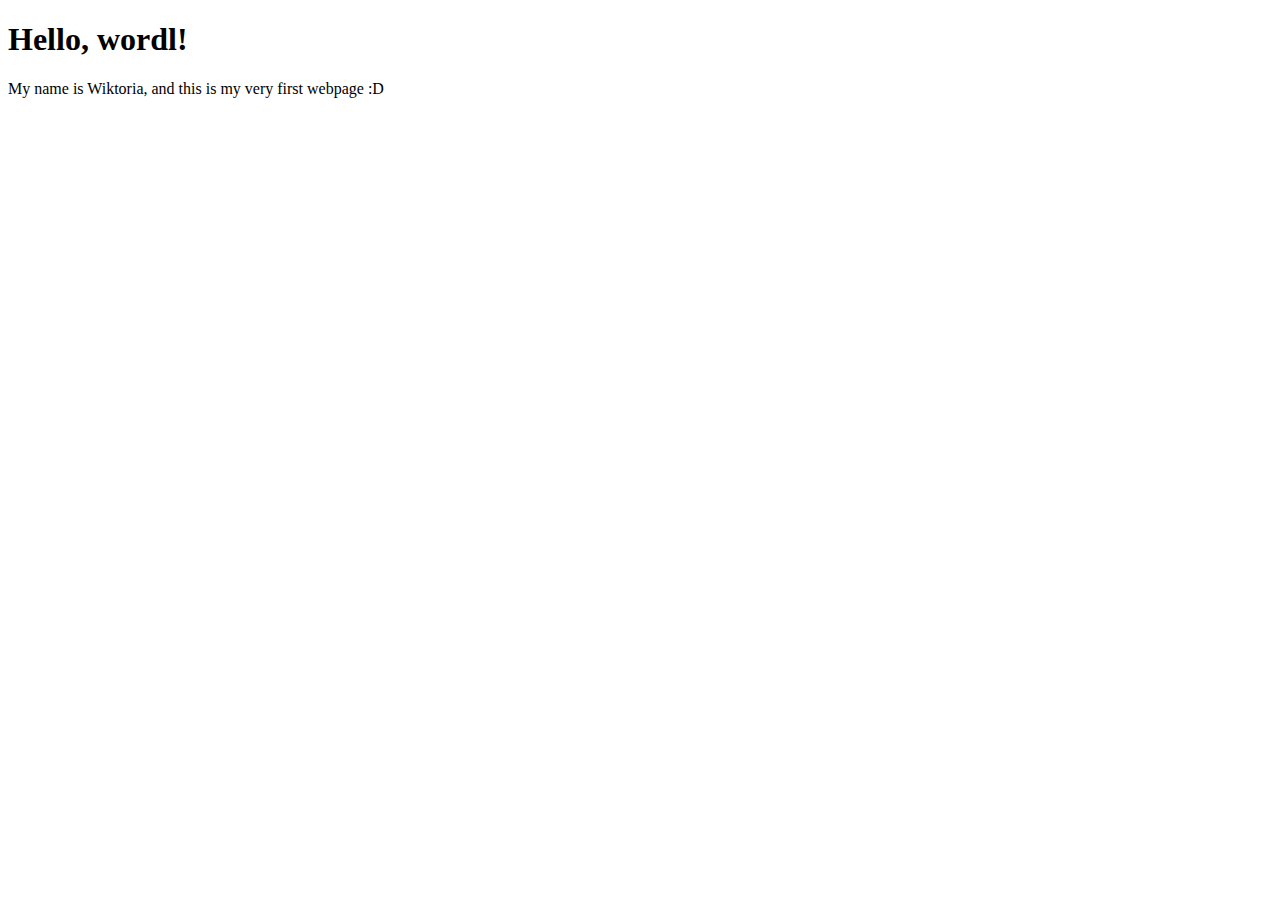
<file: Build resposive Real-World Websites with HTML and CSS/01-Test/index.html>
<!DOCTYPE html>
<html lang="en">
  <head>
    <meta charset="UTF-8" />
    <meta http-equiv="X-UA-Compatible" content="IE=edge" />
    <meta name="viewport" content="width=device-width, initial-scale=1.0" />
    <title>My first webpage</title>
  </head>
  <body>
    <h1>Hello, wordl!</h1>
    <p>My name is Wiktoria, and this is my very first webpage :D</p>
  </body>
</html>
</file>
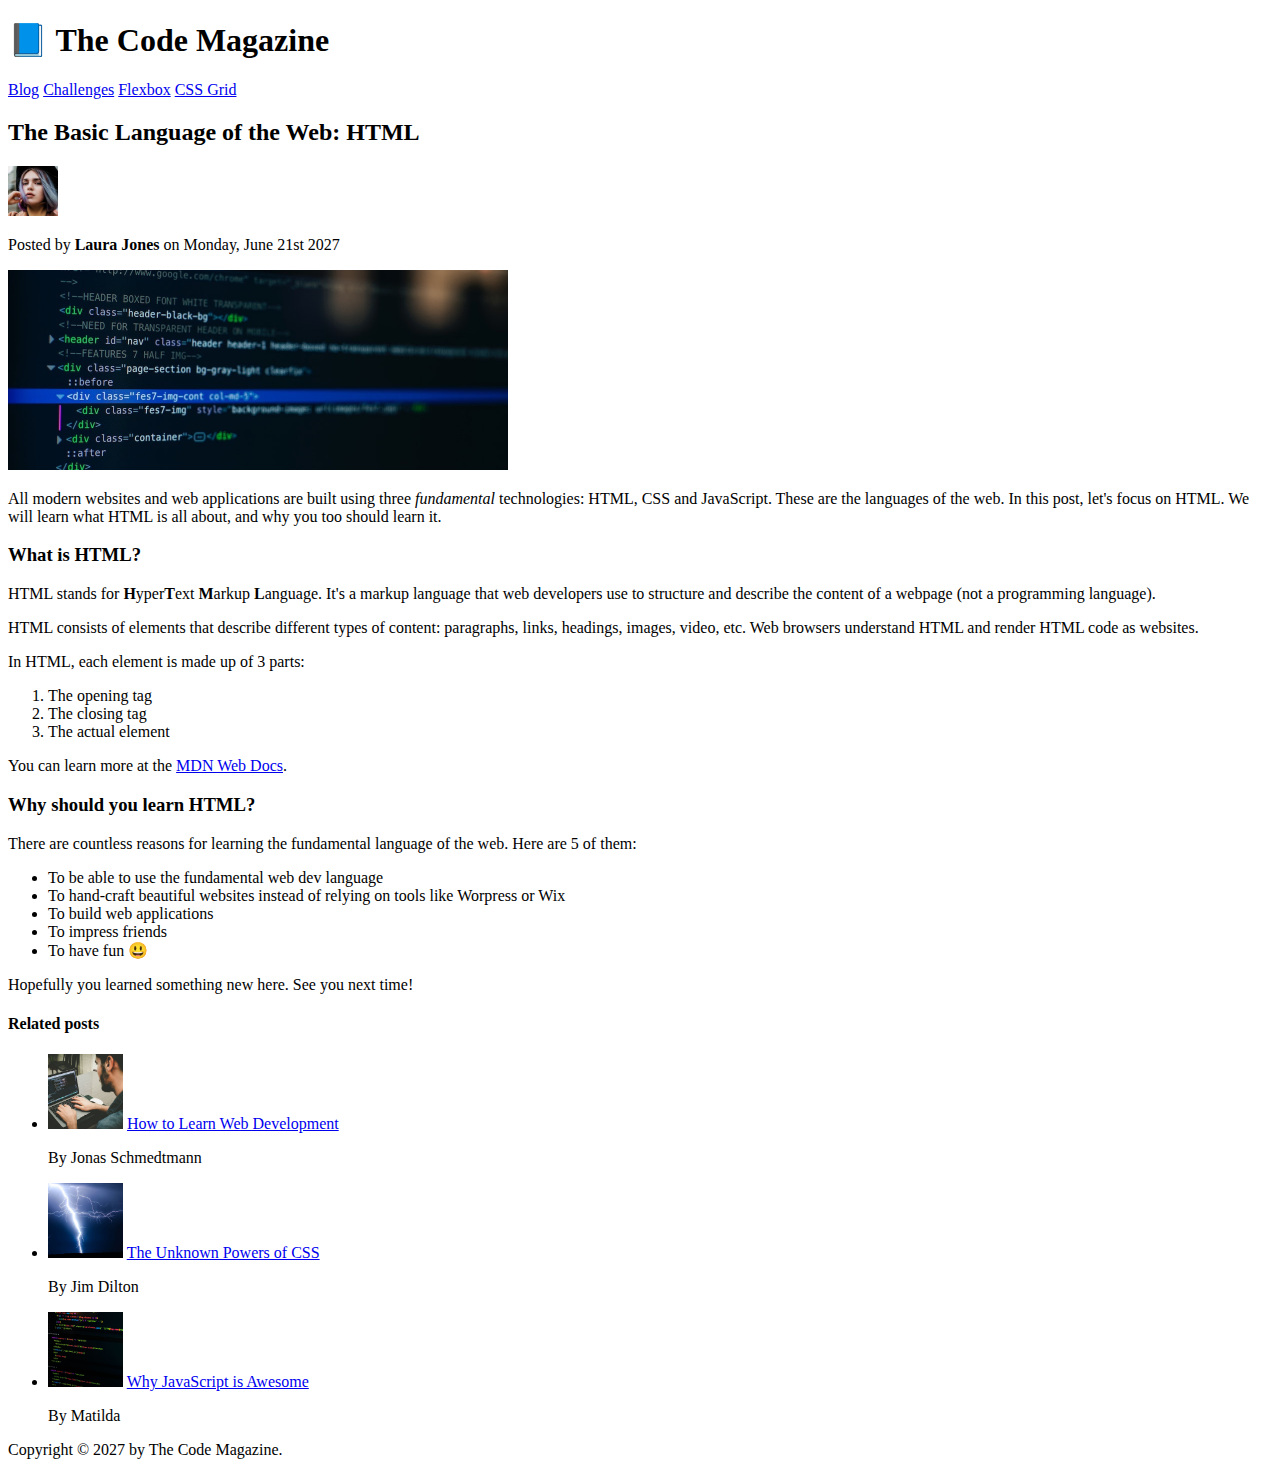
<file: Build resposive Real-World Websites with HTML and CSS/02-HTML-Fundamentals/index.html>
<!DOCTYPE html>
<html lang="en">
  <head>
    <meta charset="UTF-8" />
    <title>The Basic Language of the Web: HTML</title>
  </head>

  <body>
    <!-- 
    <h1>The Basic Language of the Web: HTML</h1>
    <h2>The Basic Language of the Web: HTML</h2>
    <h3>The Basic Language of the Web: HTML</h3>
    <h4>The Basic Language of the Web: HTML</h4>
    <h5>The Basic Language of the Web: HTML</h5>
    <h6>The Basic Language of the Web: HTML</h6>
    -->

    <header>
      <h1>📘 The Code Magazine</h1>
      <!-- ONLY ONE H1 HEADING IN THE WEB-->

      <nav>
        <a href="blog.html">Blog</a>
        <a href="#">Challenges</a>
        <a href="#">Flexbox</a>
        <a href="#">CSS Grid</a>
        <!-- TWORZENIE ODNOŚNIKÓW DO INNYCH PODSTRON-->
      </nav>
      <!-- TWORZENIE JEDNEGO ELEMENTU DO ŁĄCZENIA-->
    </header>
    <!-- łaczenie w header, głownej częśći, która nie ejst postem-->

    <article>
      <header>
        <h2>The Basic Language of the Web: HTML</h2>
        <img src="img/laura-jones.jpg" alt="The author pic" width="50" />

        <p>Posted by <strong>Laura Jones</strong> on Monday, June 21st 2027</p>
        <!-- można beż użyć b zamiast strong, ale strong jest lepsze-->

        <img src="img/post-img.jpg" alt="HTML code on a screen" width="500" />
      </header>

      <p>
        All modern websites and web applications are built using three
        <em>fundamental</em>
        technologies: HTML, CSS and JavaScript. These are the languages of the
        web. In this post, let's focus on HTML. We will learn what HTML is all
        about, and why you too should learn it.
      </p>
      <!-- można też easy i uzyć-->

      <h3>What is HTML?</h3>
      <p>
        HTML stands for <b>H</b>yper<b>T</b>ext <b>M</b>arkup <b>L</b>anguage.
        It's a markup language that web developers use to structure and describe
        the content of a webpage (not a programming language).
      </p>
      <p>
        HTML consists of elements that describe different types of content:
        paragraphs, links, headings, images, video, etc. Web browsers understand
        HTML and render HTML code as websites.
      </p>

      <p>In HTML, each element is made up of 3 parts:</p>

      <ol>
        <!-- ordered list-->
        <li>The opening tag</li>
        <!-- list element-->
        <li>The closing tag</li>
        <li>The actual element</li>
      </ol>

      <p>
        You can learn more at the
        <a
          href="https://developer.mozilla.org/en-US/docs/Web/HTML"
          target="_blank"
          >MDN Web Docs</a
        >.
        <!-- target _blank to oznacza, że otwieramy stonę w nowej karcie-->
      </p>

      <h3>Why should you learn HTML?</h3>
      <p>
        There are countless reasons for learning the fundamental language of the
        web. Here are 5 of them:
      </p>
      <ul>
        <!-- unordered list-->
        <li>To be able to use the fundamental web dev language</li>
        <li>
          To hand-craft beautiful websites instead of relying on tools like
          Worpress or Wix
        </li>
        <li>To build web applications</li>
        <li>To impress friends</li>
        <li>To have fun 😃</li>
      </ul>

      <p>Hopefully you learned something new here. See you next time!</p>
    </article>

    <aside>
      <h4>Related posts</h4>
      <ul>
        <li>
          <img src="img/related-1.jpg" alt="Releted pic 1" width="75" />
          <a href="#">How to Learn Web Development</a>
          <p>By Jonas Schmedtmann</p>
        </li>
        <li>
          <img src="img/related-2.jpg" alt="Releted pic 2" width="75" />
          <a href="#">The Unknown Powers of CSS</a>
          <p>By Jim Dilton</p>
        </li>
        <li>
          <img src="img/related-3.jpg" alt="Releted pic 3" width="75" />
          <a href="#">Why JavaScript is Awesome</a>
          <p>By Matilda</p>
        </li>
      </ul>
    </aside>

    <footer>Copyright &copy; 2027 by The Code Magazine.</footer>
    <!--tworzenie stopki, znak and & daje znaki-->
  </body>
</html>
</file>
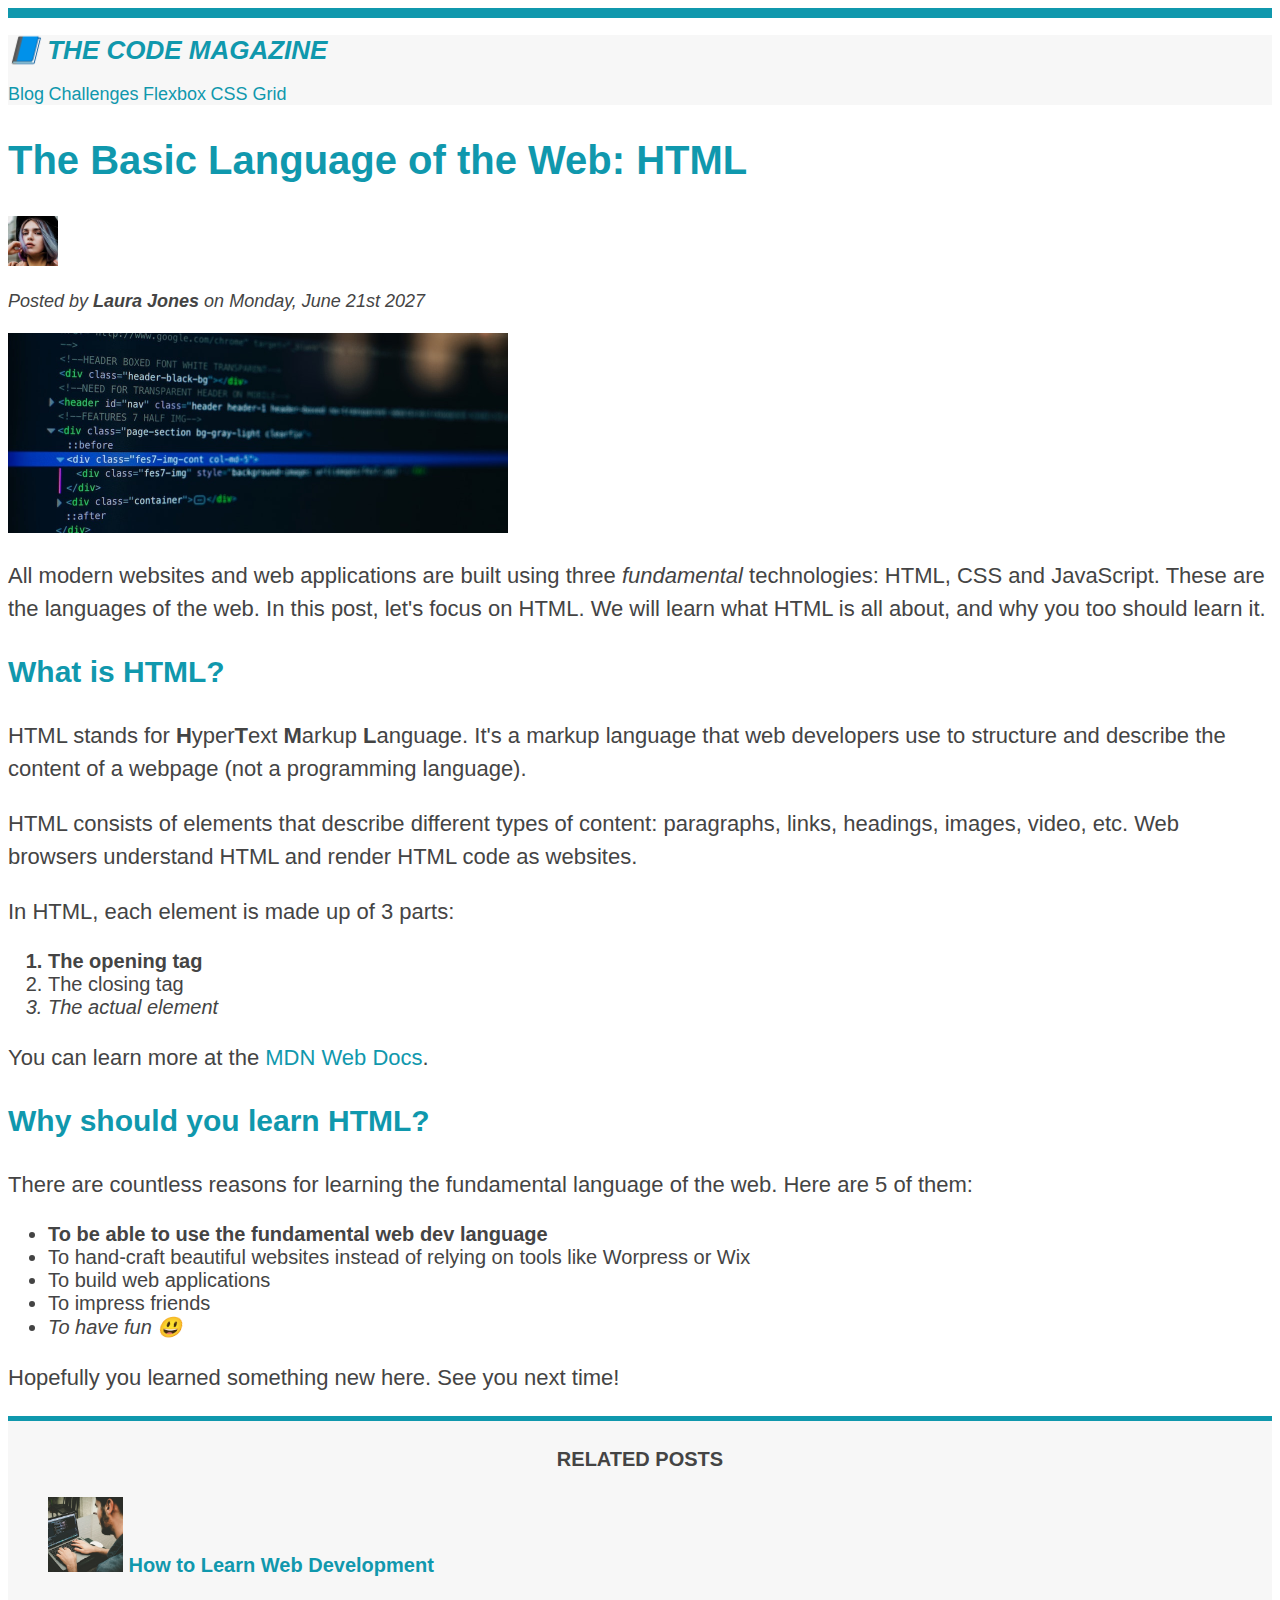
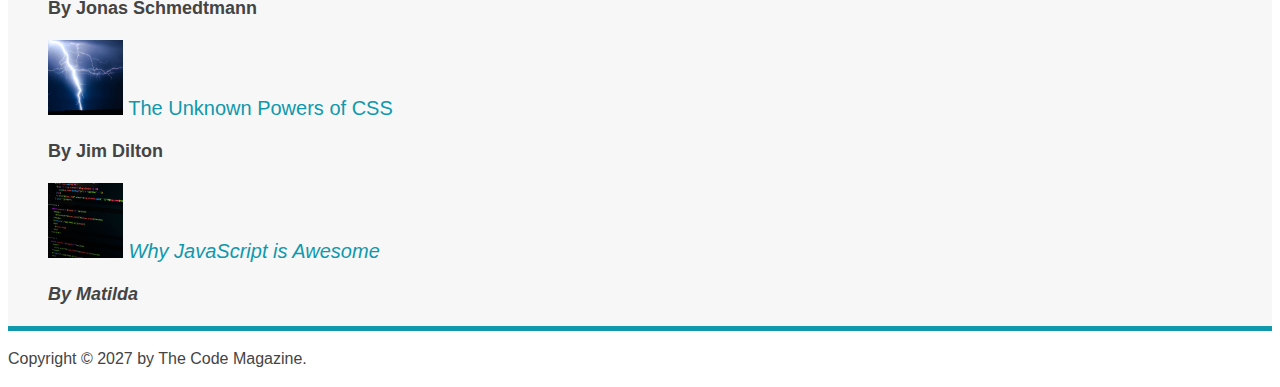
<file: Build resposive Real-World Websites with HTML and CSS/03-CSS-Fundamentals/index.html>
<!DOCTYPE html>
<html lang="en">
  <head>
    <meta charset="UTF-8" />
    <link href="style.css" rel="stylesheet" />
    <title>The Basic Language of the Web: HTML</title>
  </head>

  <body>
    <!-- 
    <h1>The Basic Language of the Web: HTML</h1>
    <h2>The Basic Language of the Web: HTML</h2>
    <h3>The Basic Language of the Web: HTML</h3>
    <h4>The Basic Language of the Web: HTML</h4>
    <h5>The Basic Language of the Web: HTML</h5>
    <h6>The Basic Language of the Web: HTML</h6>
    -->

    <header class="main-header">
      <h1>📘 The Code Magazine</h1>
      <!-- ONLY ONE H1 HEADING IN THE WEB-->
      <!-- można pisać wewnątrz <h1 np style CSSowy-->

      <nav>
        <a href="blog.html">Blog</a>
        <a href="#">Challenges</a>
        <a href="#">Flexbox</a>
        <a href="#">CSS Grid</a>
        <!-- TWORZENIE ODNOŚNIKÓW DO INNYCH PODSTRON-->
      </nav>
      <!-- TWORZENIE JEDNEGO ELEMENTU DO ŁĄCZENIA-->
    </header>
    <!-- łaczenie w header, głownej częśći, która nie ejst postem-->

    <article>
      <header>
        <h2>The Basic Language of the Web: HTML</h2>
        <img src="img/laura-jones.jpg" alt="The author pic" width="50" />

        <p id="author">
          Posted by <strong>Laura Jones</strong> on Monday, June 21st 2027
        </p>
        <!-- można beż użyć b zamiast strong, ale strong jest lepsze-->

        <img src="img/post-img.jpg" alt="HTML code on a screen" width="500" />
      </header>

      <p>
        All modern websites and web applications are built using three
        <em>fundamental</em>
        technologies: HTML, CSS and JavaScript. These are the languages of the
        web. In this post, let's focus on HTML. We will learn what HTML is all
        about, and why you too should learn it.
      </p>
      <!-- można też easy i uzyć-->

      <h3>What is HTML?</h3>
      <p>
        HTML stands for <b>H</b>yper<b>T</b>ext <b>M</b>arkup <b>L</b>anguage.
        It's a markup language that web developers use to structure and describe
        the content of a webpage (not a programming language).
      </p>
      <p>
        HTML consists of elements that describe different types of content:
        paragraphs, links, headings, images, video, etc. Web browsers understand
        HTML and render HTML code as websites.
      </p>

      <p>In HTML, each element is made up of 3 parts:</p>

      <ol>
        <!-- ordered list-->
        <li class="first-li">The opening tag</li>
        <!-- list element-->
        <li>The closing tag</li>
        <li>The actual element</li>
      </ol>

      <p>
        You can learn more at the
        <a
          href="https://developer.mozilla.org/en-US/docs/Web/HTML"
          target="_blank"
          >MDN Web Docs</a
        >.
        <!-- target _blank to oznacza, że otwieramy stonę w nowej karcie-->
      </p>

      <h3>Why should you learn HTML?</h3>
      <p>
        There are countless reasons for learning the fundamental language of the
        web. Here are 5 of them:
      </p>
      <ul>
        <!-- unordered list-->
        <li class="first-li">
          To be able to use the fundamental web dev language
        </li>
        <li>
          To hand-craft beautiful websites instead of relying on tools like
          Worpress or Wix
        </li>
        <li>To build web applications</li>
        <li>To impress friends</li>
        <li>To have fun 😃</li>
      </ul>

      <p>Hopefully you learned something new here. See you next time!</p>
    </article>

    <aside>
      <h4>Related posts</h4>
      <ul class="related">
        <li>
          <img src="img/related-1.jpg" alt="Releted pic 1" width="75" />
          <a href="#">How to Learn Web Development</a>
          <p class="related-author">By Jonas Schmedtmann</p>
        </li>
        <li>
          <img src="img/related-2.jpg" alt="Releted pic 2" width="75" />
          <a href="#">The Unknown Powers of CSS</a>
          <p class="related-author">By Jim Dilton</p>
        </li>
        <li>
          <img src="img/related-3.jpg" alt="Releted pic 3" width="75" />
          <a href="#">Why JavaScript is Awesome</a>
          <p class="related-author">By Matilda</p>
        </li>
      </ul>
    </aside>

    <footer>
      <p id="copyright" class="copyright text">
        Copyright &copy; 2027 by The Code Magazine.
      </p>
      <!-- id można tylko raz w htmlu-->
    </footer>
    <!--tworzenie stopki, znak and & daje znaki-->
  </body>
</html>
</file>
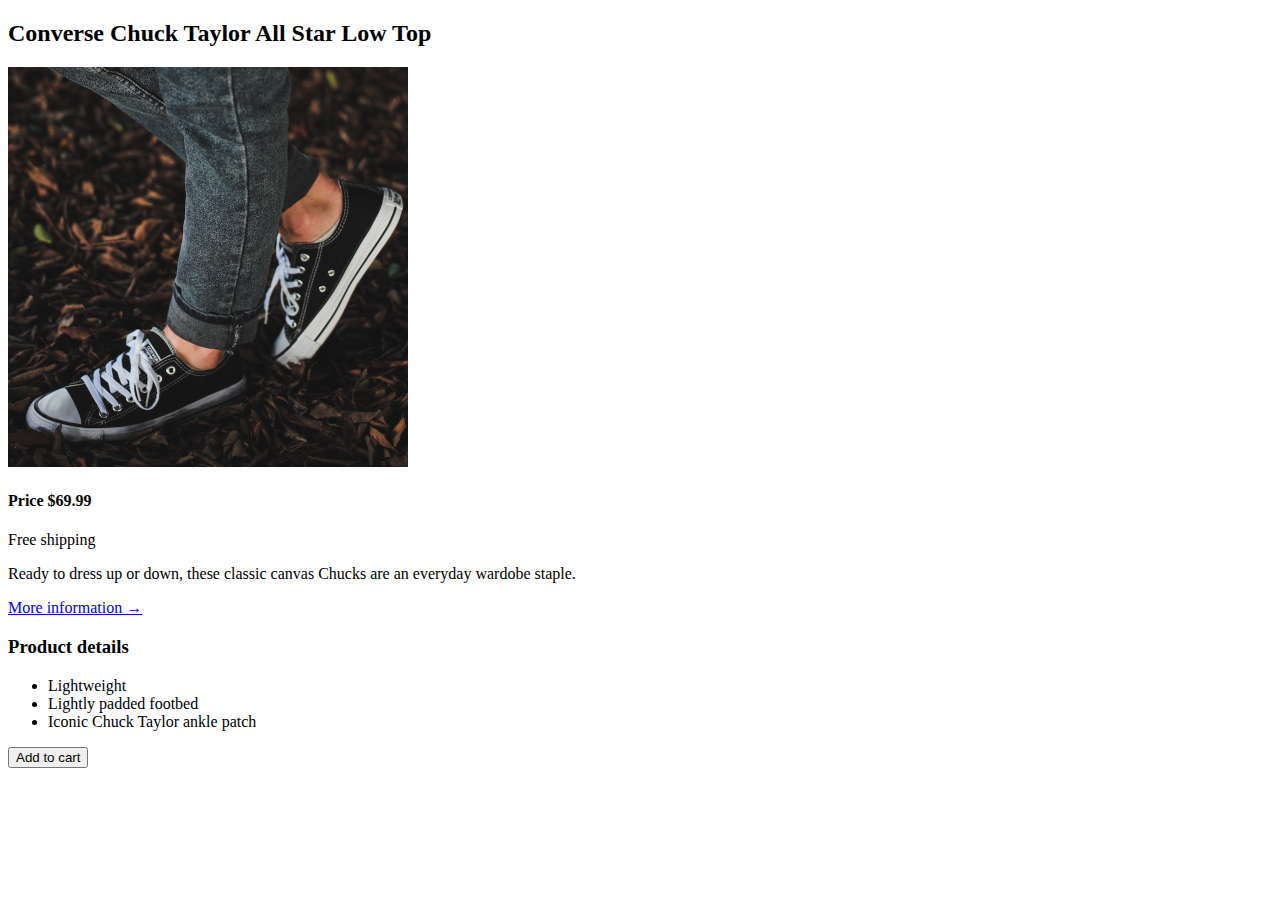
<file: Build resposive Real-World Websites with HTML and CSS/02-CHALLENGE#2/converse.html>
<!DOCTYPE html>
<html lang="en">
  <head>
    <meta charset="UTF-8" />
    <title>Challenge #2 - Converse shoes</title>
  </head>
  <body>
    <article>
      <h2>Converse Chuck Taylor All Star Low Top</h2>
      <img src="challenges.jpg" alt="Picture of the shoes" width="400" />
      <h4>Price $69.99</h4>
      <p>Free shipping</p>
      <p>
        Ready to dress up or down, these classic canvas Chucks are an everyday
        wardobe staple.
      </p>
      <a href="#">More information &rarr;</a>
      <h3>Product details</h3>
      <ul>
        <li>Lightweight</li>
        <li>Lightly padded footbed</li>
        <li>Iconic Chuck Taylor ankle patch</li>
      </ul>
      <button>Add to cart</button>
    </article>
  </body>
</html>
</file>
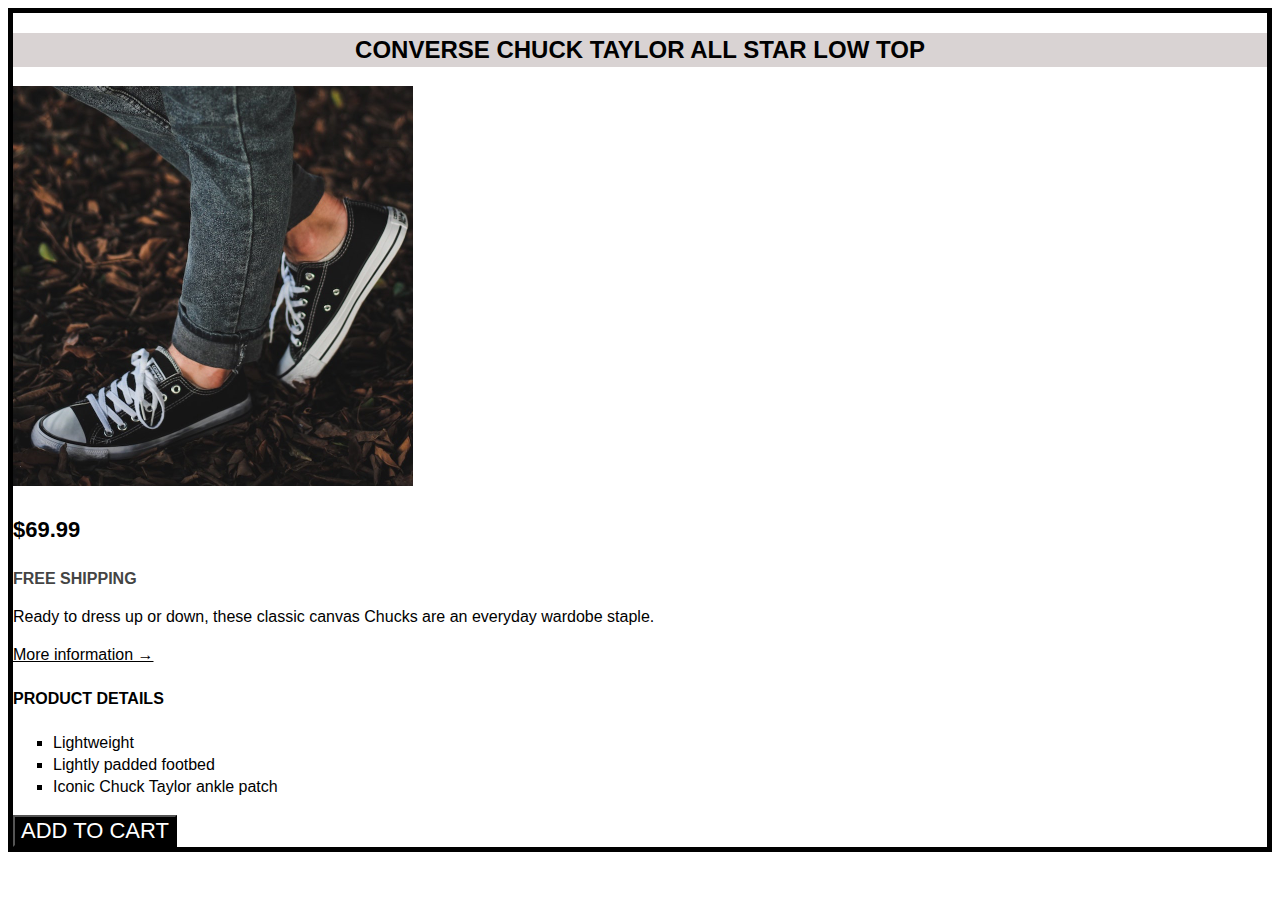
<file: Build resposive Real-World Websites with HTML and CSS/03-CHALLENGE#1/converse.html>
<!DOCTYPE html>
<html lang="en">
  <head>
    <meta charset="UTF-8" />
    <link href="style.css" rel="stylesheet" />
    <title>Challenge #2 - Converse shoes</title>
  </head>
  <body>
    <header>
      <h2 class="product-title">Converse Chuck Taylor All Star Low Top</h2>
      <img src="challenges.jpg" alt="Picture of the shoes" width="400" />
      <h3 class="price">$69.99</h3>
      <p class="shipping">Free shipping</p>
    </header>
    <article>
      <p>
        Ready to dress up or down, these classic canvas Chucks are an everyday
        wardobe staple.
      </p>
      <a class="more-info" href="#">More information &rarr;</a>
      <h4>Product details</h4>
      <ul>
        <li>Lightweight</li>
        <li>Lightly padded footbed</li>
        <li>Iconic Chuck Taylor ankle patch</li>
      </ul>
      <button>Add to cart</button>
    </article>
  </body>
</html>
</file>
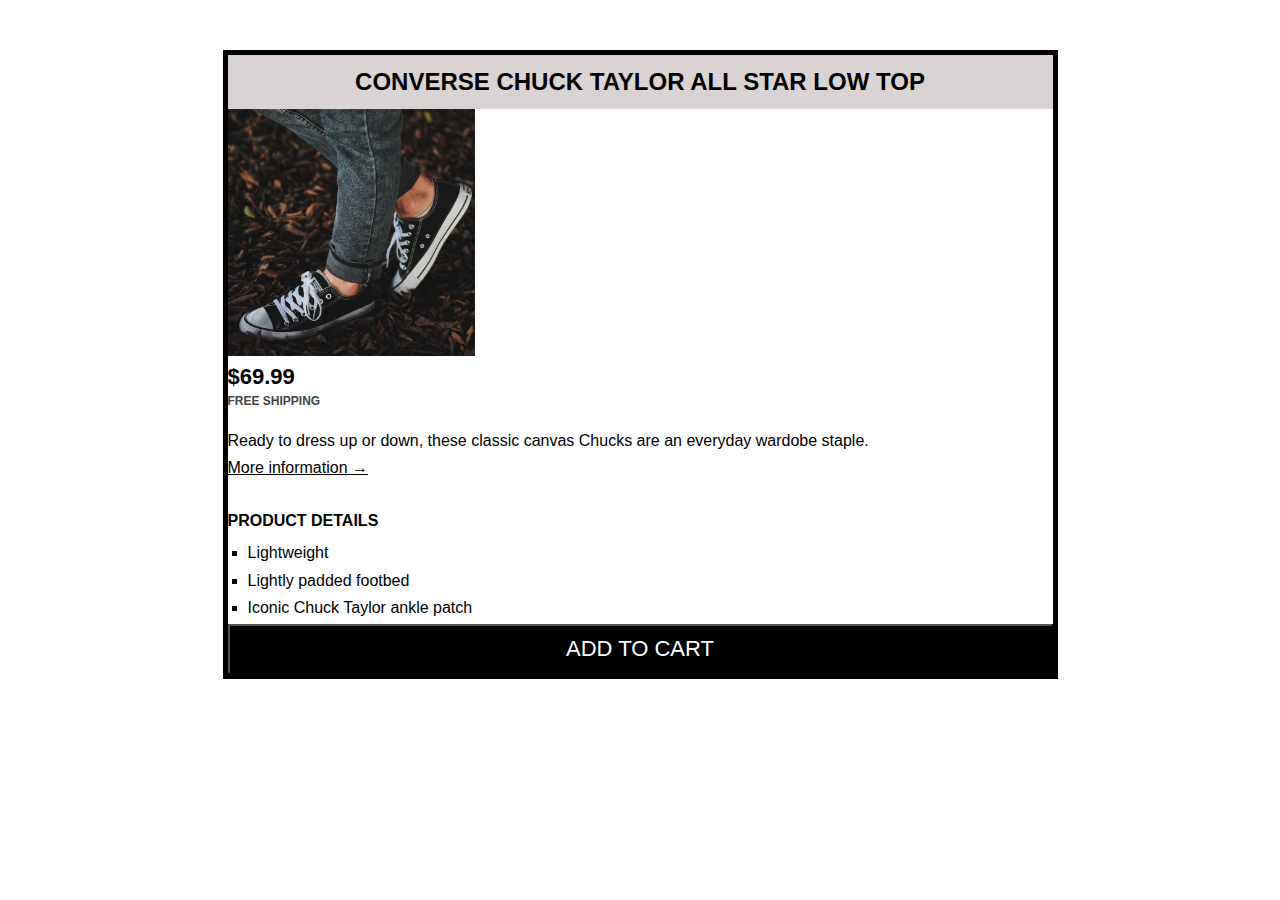
<file: Build resposive Real-World Websites with HTML and CSS/03-CHALLENGE#2/converse.html>
<!DOCTYPE html>
<html lang="en">
  <head>
    <meta charset="UTF-8" />
    <link href="style.css" rel="stylesheet" />
    <title>Challenge #2 - Converse shoes</title>
  </head>
  <body>
    <div class="container">
      <header>
        <h2 class="product-title">Converse Chuck Taylor All Star Low Top</h2>
        <img
          src="challenges.jpg"
          alt="Picture of the shoes"
          width="400"
          class="product-pic"
        />
        <h3 class="price">$69.99</h3>
        <p class="shipping">Free shipping</p>
      </header>
      <article>
        <div class="description">
          <p>
            Ready to dress up or down, these classic canvas Chucks are an
            everyday wardobe staple.
          </p>
          <a class="more-info" href="#">More information &rarr;</a>
        </div>
        <h4>Product details</h4>
        <ul>
          <li>Lightweight</li>
          <li>Lightly padded footbed</li>
          <li>Iconic Chuck Taylor ankle patch</li>
        </ul>
        <button>Add to cart</button>
      </article>
    </div>
  </body>
</html>
</file>
<file: Build resposive Real-World Websites with HTML and CSS/03-CSS-Fundamentals/style.css>
/* * {
  border-top: 10px solid #1098ad;
} */
/* przykład dla wszystki elementów, ale nie akurat z border-top xd */

body {
  font-family: sans-serif;
  color: #444;

  border-top: 10px solid #1098ad;
}

h1,
h2,
h3 {
  color: #1098ad;
}

h1 {
  font-size: 26px;
  text-transform: uppercase;
  font-style: italic;
}

h2 {
  font-size: 40px;
}

h3 {
  font-size: 30px;
}

h4 {
  font-size: 20px;
  text-transform: uppercase;
  text-align: center;
}

p {
  font-size: 22px;
  line-height: 1.5;
}

li {
  font-size: 20px;
}

/* footer p {
  font-size: 16px;
}*/

/* można ctrl+slash */

#author {
  font-style: italic;
  font-size: 18px;
}

#copyright {
  font-size: 16px;
}

.related-author {
  font-size: 18px;
  font-weight: bold;
}

.related {
  list-style: none;
}

.main-header {
  background-color: #f7f7f7;
}

aside {
  background-color: #f7f7f7;
  border-top: 5px solid #1098ad;
  border-bottom: 5px solid #1098ad;
}

/* body {
  background-color: antiquewhite;
} */

/* .first-li {
  font-weight: bol;
} */

li:first-child {
  font-weight: bold;
}

li:last-child {
  font-style: italic;
}
/* 
li:nth-child(even) {
  color: red;
} */

article p:first-child {
  color: red;
}
/* nie ma first childa p tylko h2, wiec nie działa */
/* to są pseudoklasy, dzialaja czasem slabo, ale przydają się czasami np przy li */

/* Styling links */

/* text decor - bez underline */
a:link {
  color: #1098ad;
  text-decoration: none;
}

a:visited {
  color: #1098ad;
}

/* najeżdzanie myszką */
a:hover {
  color: orangered;
  font-weight: bold;
  text-decoration: underline orangered;
}

/* gdy klikamy */
/* a:active {
  background-color: black;
  font-style: italic;
} */

/* Resolving conflicts */
/* #copyright {
  color: red;
}

.copyright {
  color: blue;
}

.text {
  color: yellow;
}

footer p {
  color: green !important;
} */

nav a:link {
  font-size: 18px;
}
</file>
<file: Build resposive Real-World Websites with HTML and CSS/03-CHALLENGE#1/style.css>
body {
  font-family: sans-serif;
  line-height: 1.4;
  color: black;

  border: 5px solid black;
}

.product-title {
  background-color: #d9d3d3;
  font-size: 24px;
  text-transform: uppercase;
  text-align: center;
}

h4 {
  text-transform: uppercase;
  font-size: 18 px;
}

li {
  font-size: 16px;
  list-style-type: square;
}

header h3 {
  font-size: 22px;
}

header p {
  color: #444;
  text-transform: uppercase;
  font-size: 16px;
  font-weight: bold;
}

/* Styling links */

/* .more-info:link {
  color: black;
  text-decoration: underline;
} */
/* też zadziała, propozycja z filmiku */

a:link {
  color: black;
  text-decoration: underline;
}

a:visited {
  color: black;
}

a:hover {
  background-color: #f7f7f7;
}

button {
  font-size: 22px;
  text-transform: uppercase;
  background-color: black;
  color: #fff;
  cursor: pointer;
}

button:hover {
  color: black;
  background-color: #fff;
}
</file>
<file: Build resposive Real-World Websites with HTML and CSS/03-CHALLENGE#2/style.css>
* {
  margin: 0;
  padding: 0;
}

body {
  font-family: sans-serif;
}

.container {
  width: 825px;
  margin: 50px auto;
  line-height: 1.4;
  color: black;
  border: 5px solid black;
}

header {
  margin-bottom: 20px;
}

.product-title {
  background-color: #d9d3d3;
  font-size: 24px;
  text-transform: uppercase;
  text-align: center;
  padding: 10px 20px;
}

.product-pic {
  width: 30%;
  height: auto;
}

.shipping {
  font-size: 12px;
}

article h4 {
  text-transform: uppercase;
  font-size: 18 px;
  margin-bottom: 10px;
}

.description {
  margin-bottom: 30px;
}

.description p {
  margin-bottom: 5px;
}
ul {
  margin-left: 20px;
  margin-right: 20px;
}

li {
  font-size: 16px;
  list-style-type: square;
  margin-bottom: 5px;
}

header h3 {
  font-size: 22px;
}

header p {
  color: #444;
  text-transform: uppercase;
  font-size: 16px;
  font-weight: bold;
}

/* Styling links */

/* .more-info:link {
  color: black;
  text-decoration: underline;
} */
/* też zadziała, propozycja z filmiku */

a:link {
  color: black;
  text-decoration: underline;
}

a:visited {
  color: black;
}

a:hover {
  background-color: #f7f7f7;
}

button {
  font-size: 22px;
  text-transform: uppercase;
  background-color: black;
  color: #fff;
  cursor: pointer;
  width: 100%;
  height: auto;
  padding: 10px 20px;
}

button:hover {
  color: black;
  background-color: #fff;
}
</file>
